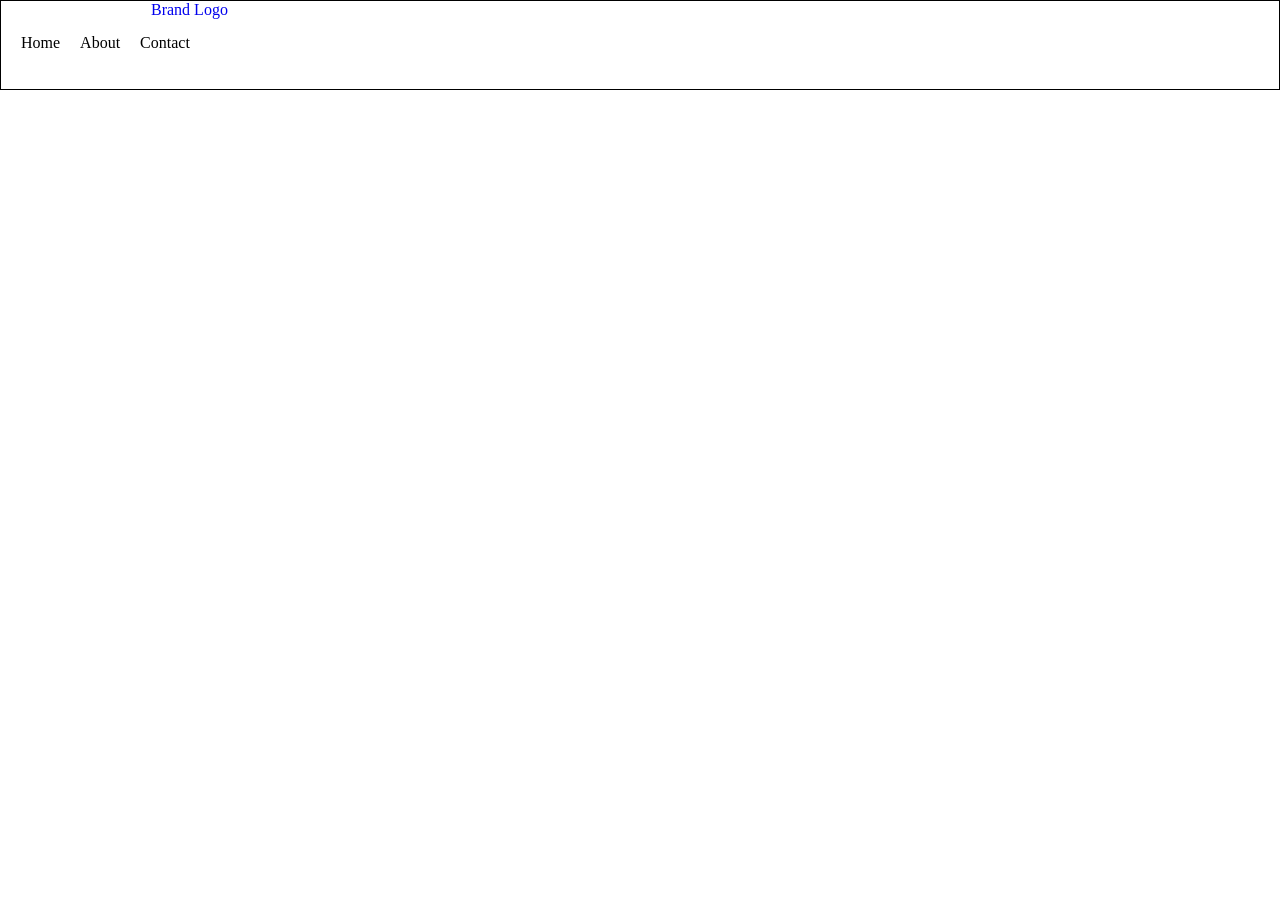
<file: index.html>
<!doctype html>
<html lang="en">
	<head>
		<meta charset="UTF-8" />
		<meta name="viewport" content="width=device-width, initial-scale=1.0" />
		<title>Landing Page</title>
		<link rel="stylesheet" href="style.css" />
	</head>
	<body>
		<header>
			<div class="wrapper">
				<nav>
					<a href="#" class="headerLogo">Brand Logo</a>
					<ul class="list">
						<li>Home</li>
						<li>About</li>
						<li>Contact</li>
					</ul>
				</nav>
			</div>
		</header>
	</body>
</html>
</file>
<file: style.css>
* {
	margin: 0;
	padding: 0;
	box-sizing: border-box;
}

header{
	border: 1px solid black;
	height: 10vh;
	/* align-items: center;
	justify-content: center; */
}
nav ul{
	display: flex;
	padding: 10px;
	align-items: center;
	/* justify-content: center; */

}

nav ul li {
    padding: 5px 10px;
    justify-content: flex-end;
}

nav>ul{
	list-style: none;
}

.headerLogo{
	justify-content: flex-start;
	margin-left: 150px;
	text-decoration: none;
}

.list > li {
	justify-content: flex-end;
}
</file>
